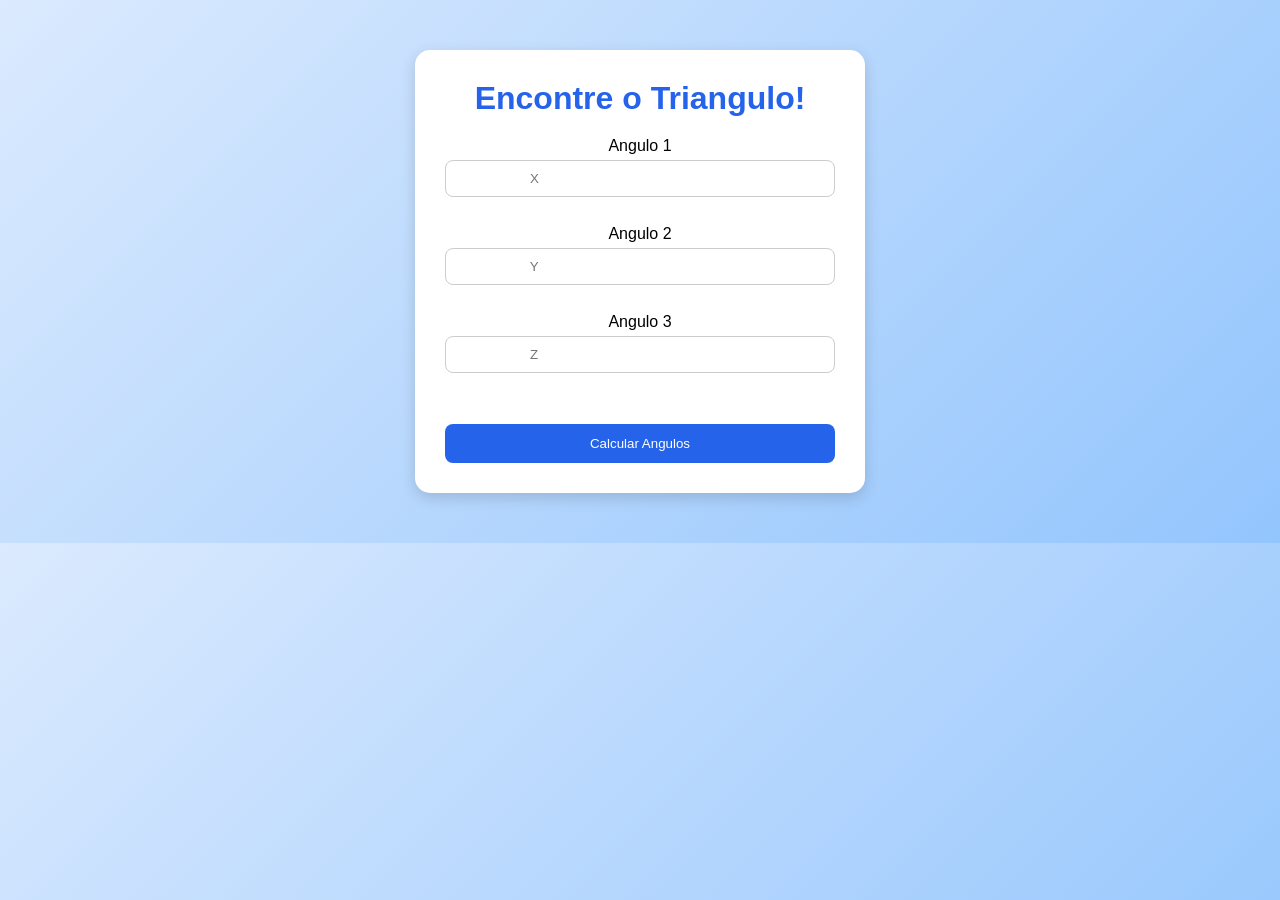
<file: Trabalho 2°Bim/Ex1/index.html>
<!DOCTYPE html>
<html lang="PT-BR">
<head>
     <link rel="stylesheet" href="style.css">
    <title>Encontre o Triangulo</title>
</head>
<body>
    <div id="Parte1">
    <h1>Encontre o Triangulo!</h1>
     
    <label>Angulo 1<br><input id="Angulo1" placeholder="                    X                    "></label>
    <br>
    <label>Angulo 2<br><input id="Angulo2" placeholder="                    Y                    "></label>
    <br>
    <label>Angulo 3<br><input id="Angulo3" placeholder="                    Z                    "></label>
    <br><br>
    <button id="btCalcular" >Calcular Angulos</button>
    </div>
    <div id="Parte2" style="display:none">
        <H1>Resultado...</H1>
        <br><br>
        <H3 id="Resultado"></H3>
    </div>


    <script src="script.js"></script>
</body>
</html>
</file>
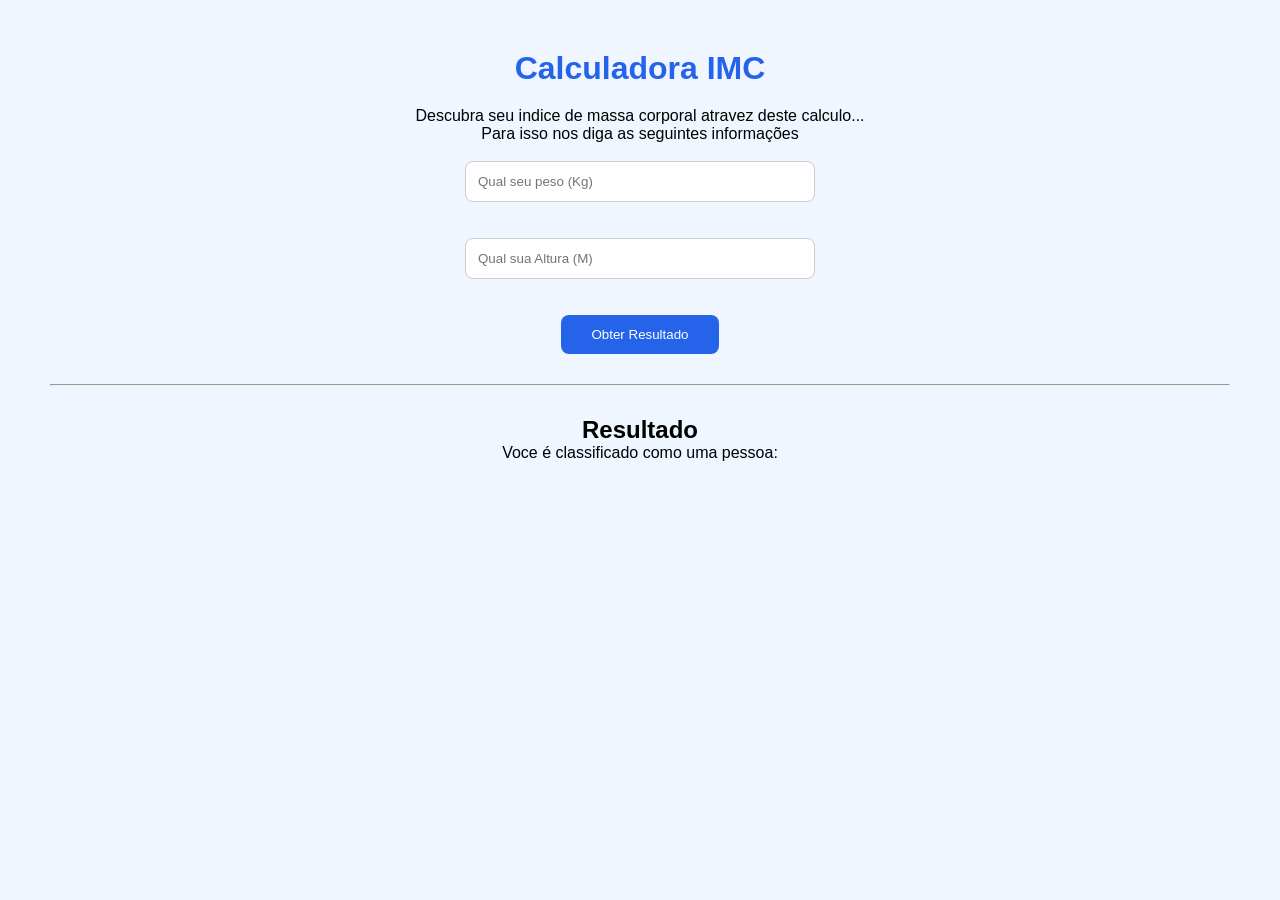
<file: Trabalho 2°Bim/Ex2/index.html>
<!DOCTYPE html>
<html lang="PT-BR">

<head>
     <link rel="stylesheet" href="style.css">
    <title>Calculadora IMC</title>
</head>

<body>
    <h1>Calculadora IMC</h1>
    <p>Descubra seu indice de massa corporal atravez deste calculo...
        <br>Para isso nos diga as seguintes informações
    </p>
    <br>
    <input  type="number" id="Peso" placeholder="Qual seu peso (Kg)">
    <br><br>
    <input  type="number" id="Altura" placeholder="Qual sua Altura (M)">
    <br><br>
    <button id="btCalcular">Obter Resultado</button>
    <hr>
    <h2>Resultado</h2>
    <p>Voce é classificado como uma pessoa:</p>
    <br>
    <h3 id="Resultado"></h3>


    <script src="script.js"></script>
</body>

</html>
</file>
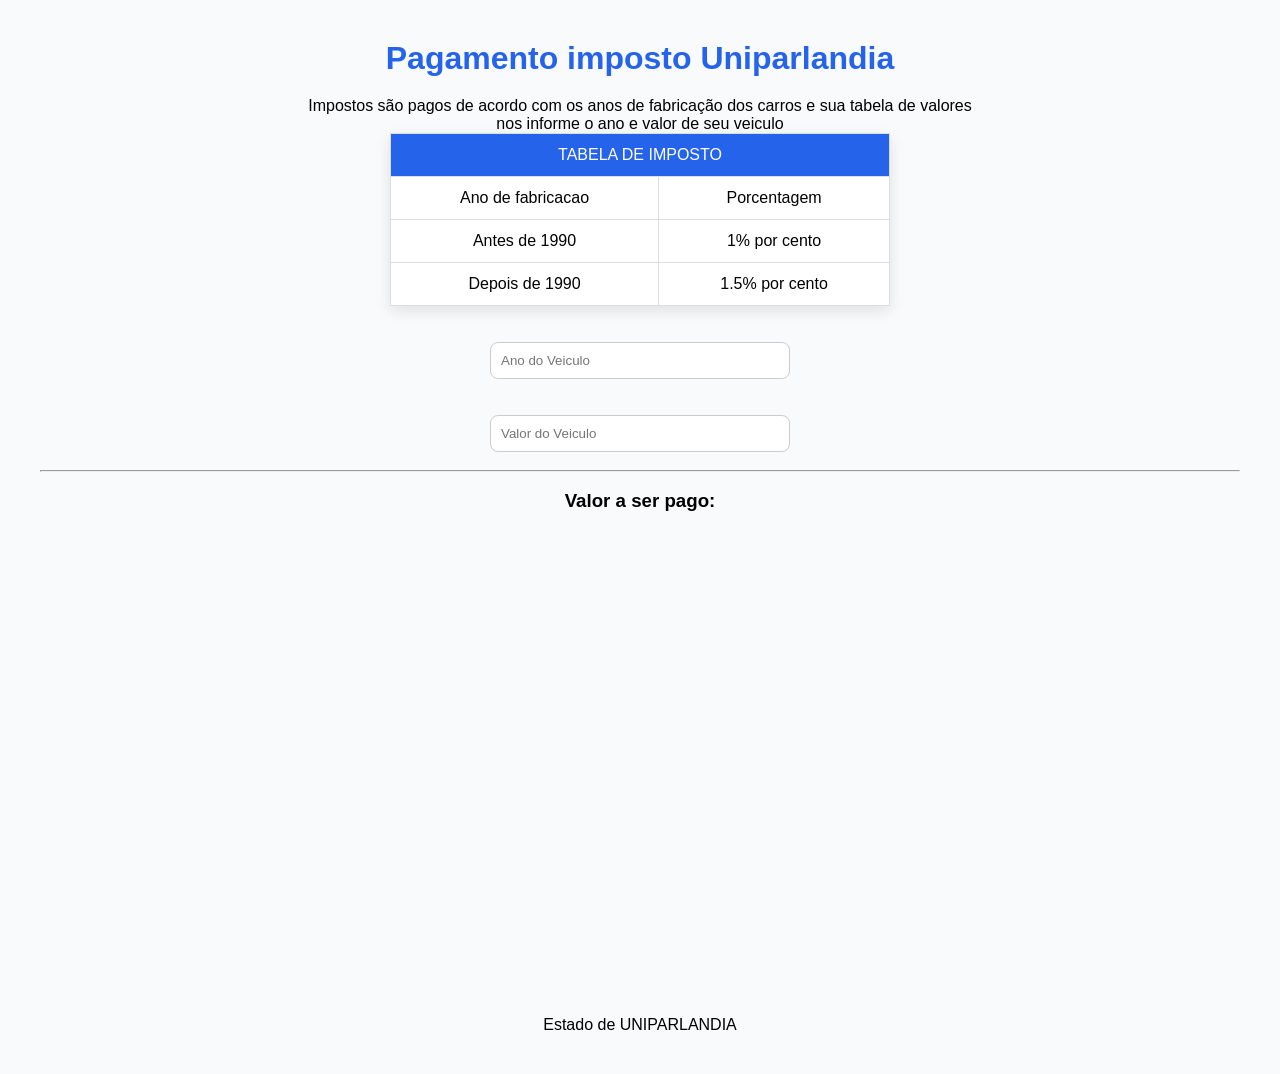
<file: Trabalho 2°Bim/Ex3/index.html>
<!DOCTYPE html>
<html lang="PT-BR">

<head>
     <link rel="stylesheet" href="style.css">
    <title>Uniparlandia</title>
</head>

<body>
    <h1>Pagamento imposto Uniparlandia</h1>
    <p>Impostos s&atildeo pagos de acordo com os anos de fabrica&ccedil&atildeo dos carros e sua tabela de valores<br>
        nos informe o ano e valor de seu veiculo</p>

    <table border="1">
        <tr>
            <td colspan="2">TABELA DE IMPOSTO</td>
        </tr>
        <tr>
            <td>Ano de fabricacao</td>
            <td>Porcentagem </td>
        </tr>
        <tr>
            <td>Antes de 1990</td>
            <td>1% por cento</td>
        </tr>
        <tr>
            <td>Depois de 1990</td>
            <td>1.5% por cento</td>
        </tr>
    </table>


    <br><br>
    <input id="Ano" placeholder="Ano do Veiculo">
    <br><br>
    <input id="Valor" placeholder="Valor do Veiculo"><br>
    <hr><br>
    <h3>Valor a ser pago:</h3>
    <p id="Resultado"></p>

    <script src="script.js"></script>
</body>

</html>























<br><br><br><br><br><br><br><br><br><br><br><br><br><br><br><br><br><br><br><br><br><br><br><br><br><br><br><br>
<p>Estado de UNIPARLANDIA</p>
</body>

</html>
</file>
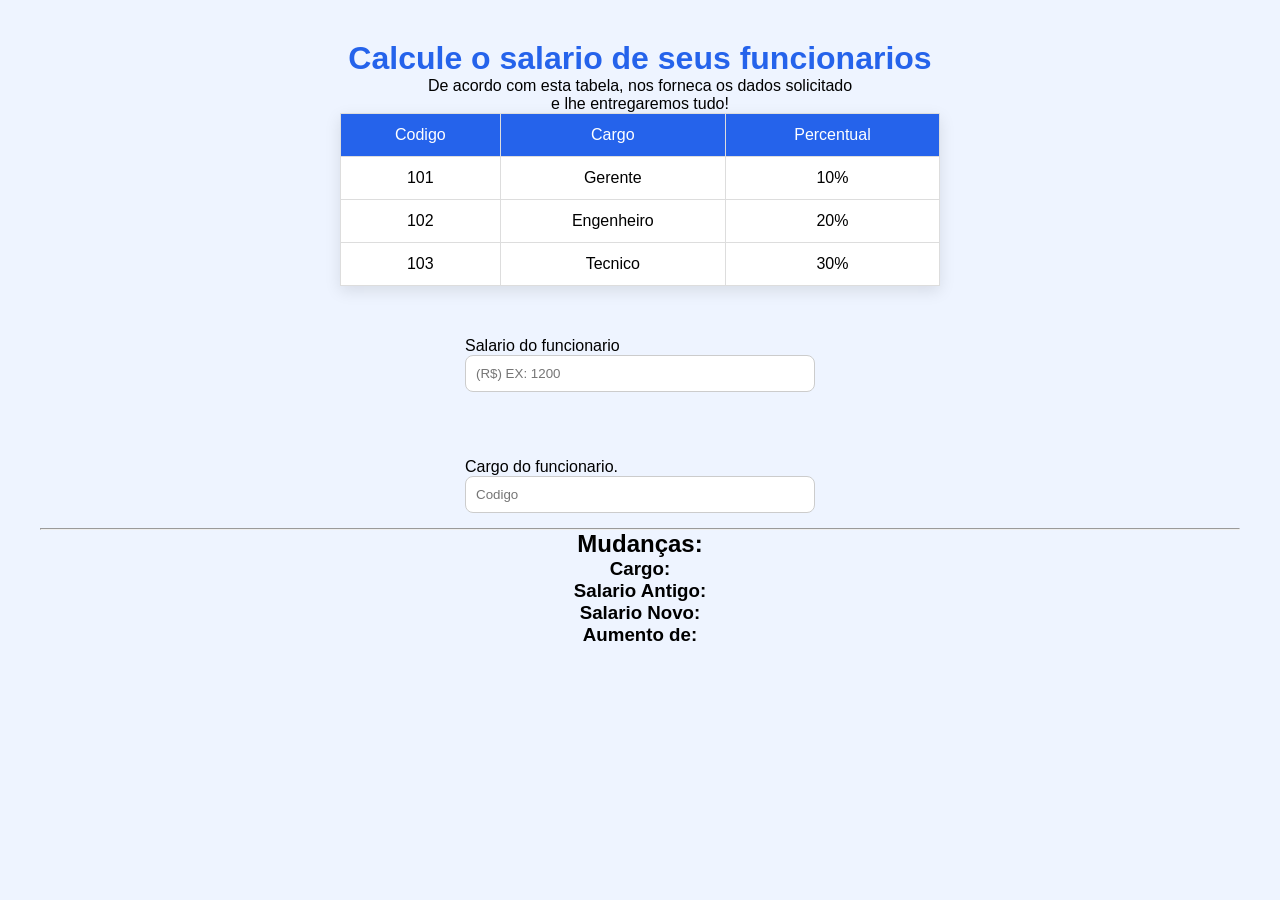
<file: Trabalho 2°Bim/Ex4/index.html>
<!DOCTYPE html>
<html lang="PT-BR">
<head>
    <link rel="stylesheet" href="style.css">
    <title>Calculo Salario</title>
</head>
<body>

    <h1>Calcule o salario de seus funcionarios</h1>
    <p>De acordo com esta tabela, nos forneca os dados solicitado<br> e lhe entregaremos tudo!</p>


    <table border="1">
        <tr>
            <td>Codigo</td>
            <td>Cargo</td>
            <td>Percentual</td>
        </tr>
        <tr>
            <td>101</td>
            <td>Gerente</td>
            <td>10%</td>
        </tr>
        <tr>
            <td>102</td>
            <td>Engenheiro</td>
            <td>20%</td>
        </tr>
        <Tr>
            <td>103</td>
            <td>Tecnico</td>
            <td>30%</td>
        </Tr>
    </table>
    <br><br>


    <Label>Salario do funcionario
        <input id="inpSalario" placeholder="(R$) EX: 1200">
    </Label>
    <br><br>
    <label>Cargo do funcionario. 
        <input id="inpCod" placeholder="Codigo">
    </label>

    
    <hr>
    <h2>Mudanças:</h2>
    
    <H3>Cargo:</H3>
    <p id="Cargo"></p>
    <h3>Salario Antigo:</h3>
    <p id="salAntigo"></p>
    <h3>Salario Novo:</h3>
    <p id="salNovo"></p>
    <h3>Aumento de:</h3>
    <p id="Aumento"></p>

    <script src="script.js"></script>
</body>
</html>
</file>
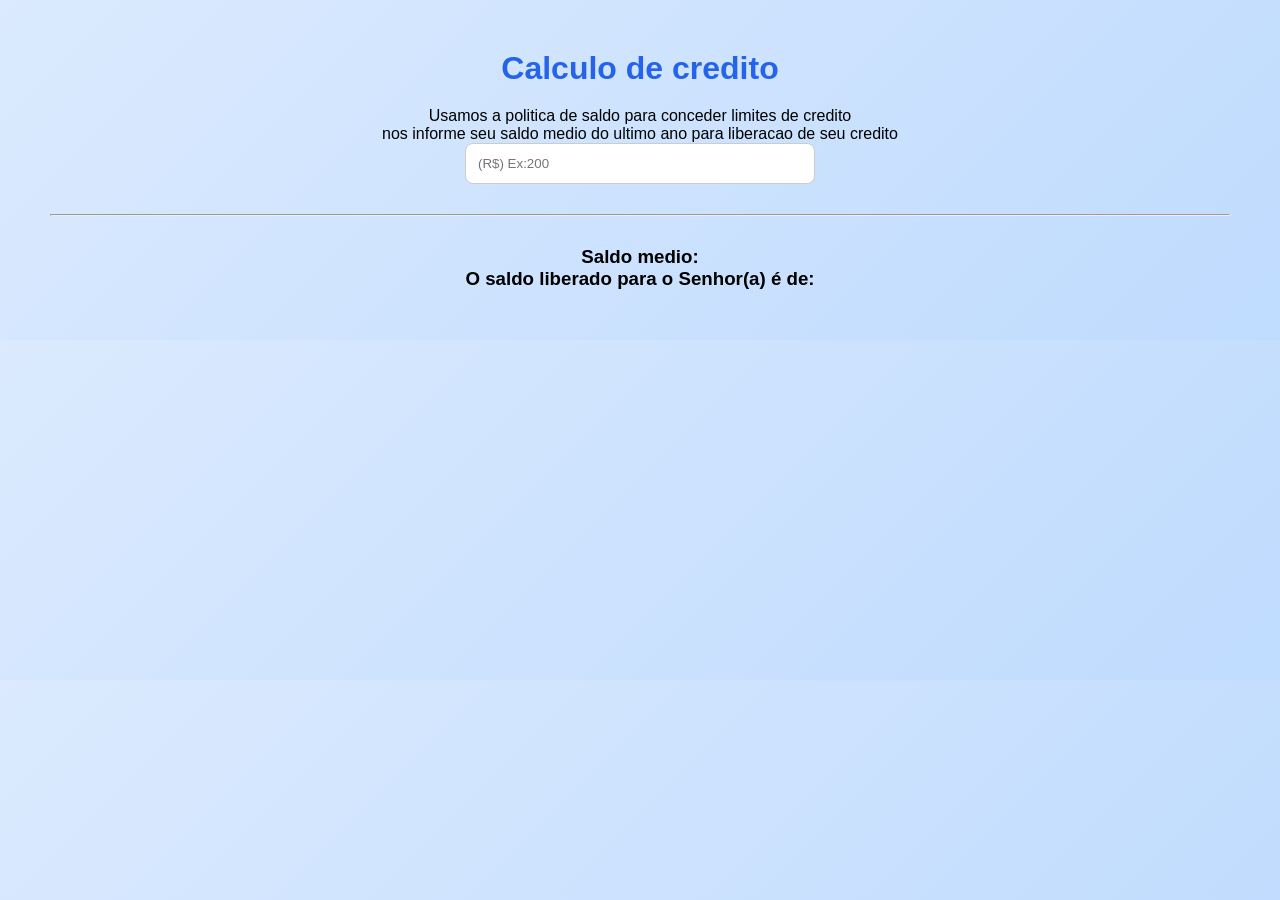
<file: Trabalho 2°Bim/Ex5/index.html>
<!DOCTYPE html>
<html lang="PT-BR">
<head>
     <link rel="stylesheet" href="style.css">
    <title>Calculo de Credito</title>
</head>
<body>

    <h1>Calculo de credito</h1>
    <p>Usamos a politica de saldo para conceder limites de credito<br>nos informe seu saldo medio do ultimo ano para liberacao de seu credito</p>

    <input id="inputSaldo" placeholder="(R$) Ex:200">

    <hr>
    <h3>Saldo medio:</h3><p id="saldoMedio"></p>
    <h3>O saldo liberado para o Senhor(a) é de:</h3>
    <p id="Resultado"></p>
<script src="script.js"></script>  
</body>
</html>
</file>
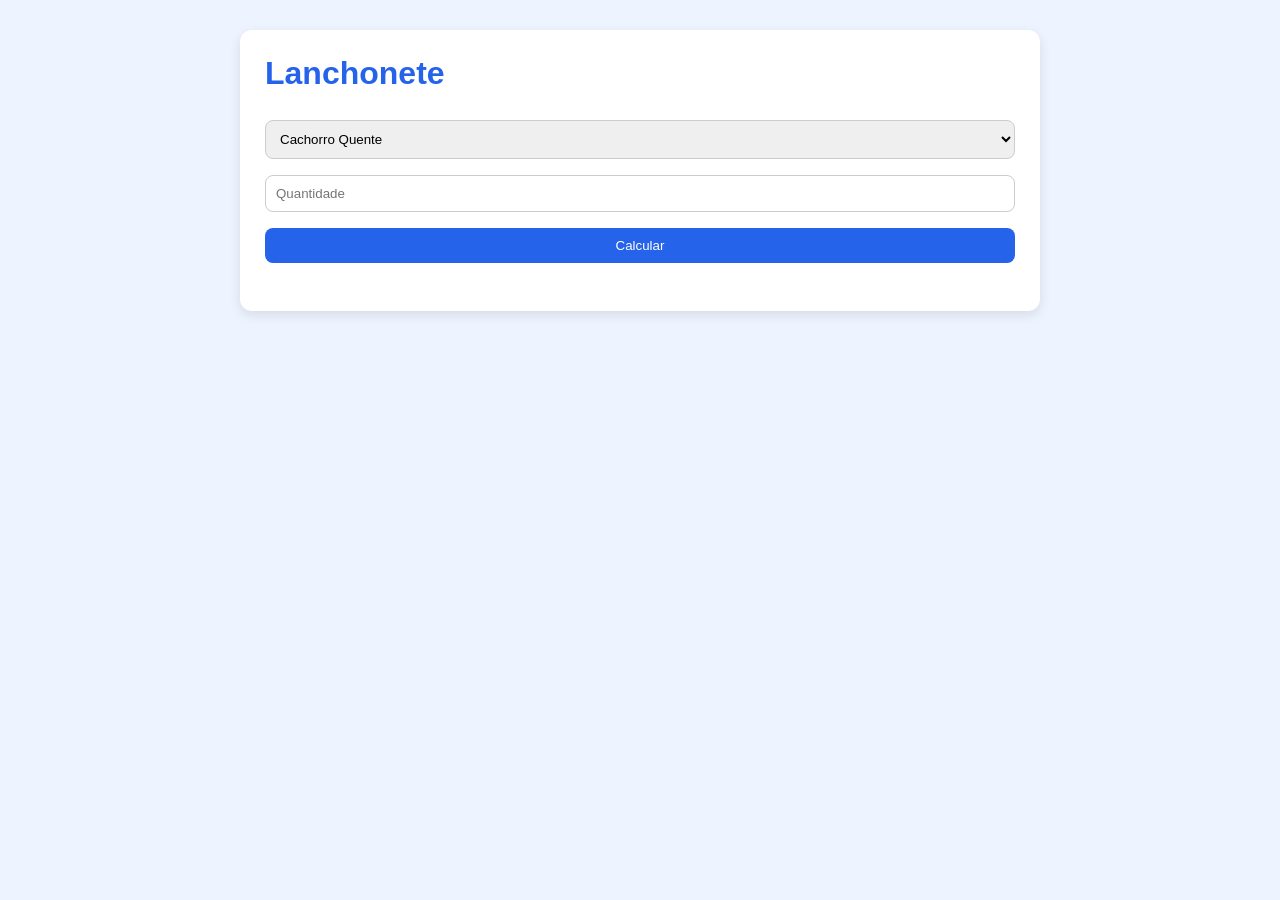
<file: Trabalho 2°Bim/Ex6/index.html>
<!DOCTYPE html><html><head><link rel="stylesheet" href="style.css"></head><body><div class="container"><h1>Lanchonete</h1><select id="produto"><option value="11">Cachorro Quente</option><option value="8.5">Bauru</option><option value="8">Misto Quente</option><option value="9">Hamburger</option><option value="10">Cheeseburger</option><option value="4.5">Refrigerante</option></select><input id="qtd" type="number" placeholder="Quantidade"><button onclick="calc()">Calcular</button><div id="res" class="resultado"></div></div><script src="script.js"></script></body></html>
</file>
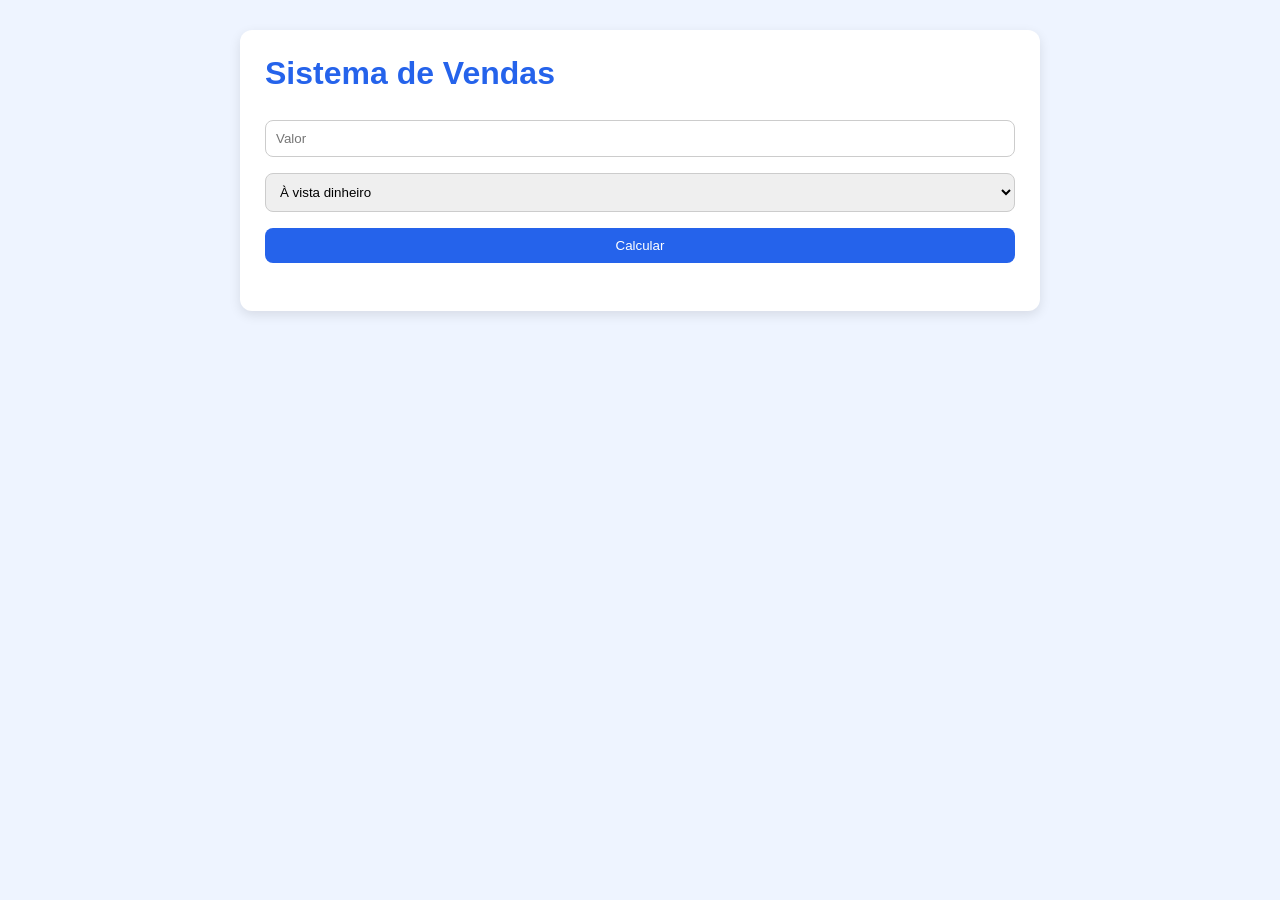
<file: Trabalho 2°Bim/Ex7/index.html>
<!DOCTYPE html><html><head><link rel="stylesheet" href="style.css"></head><body><div class="container"><h1>Sistema de Vendas</h1><input id="valor" type="number" placeholder="Valor"><select id="cond"><option value="a">À vista dinheiro</option><option value="b">Cartão</option><option value="c">2x sem juros</option><option value="d">2x com juros</option></select><button onclick="calc()">Calcular</button><div id="res" class="resultado"></div></div><script src="script.js"></script></body></html>
</file>
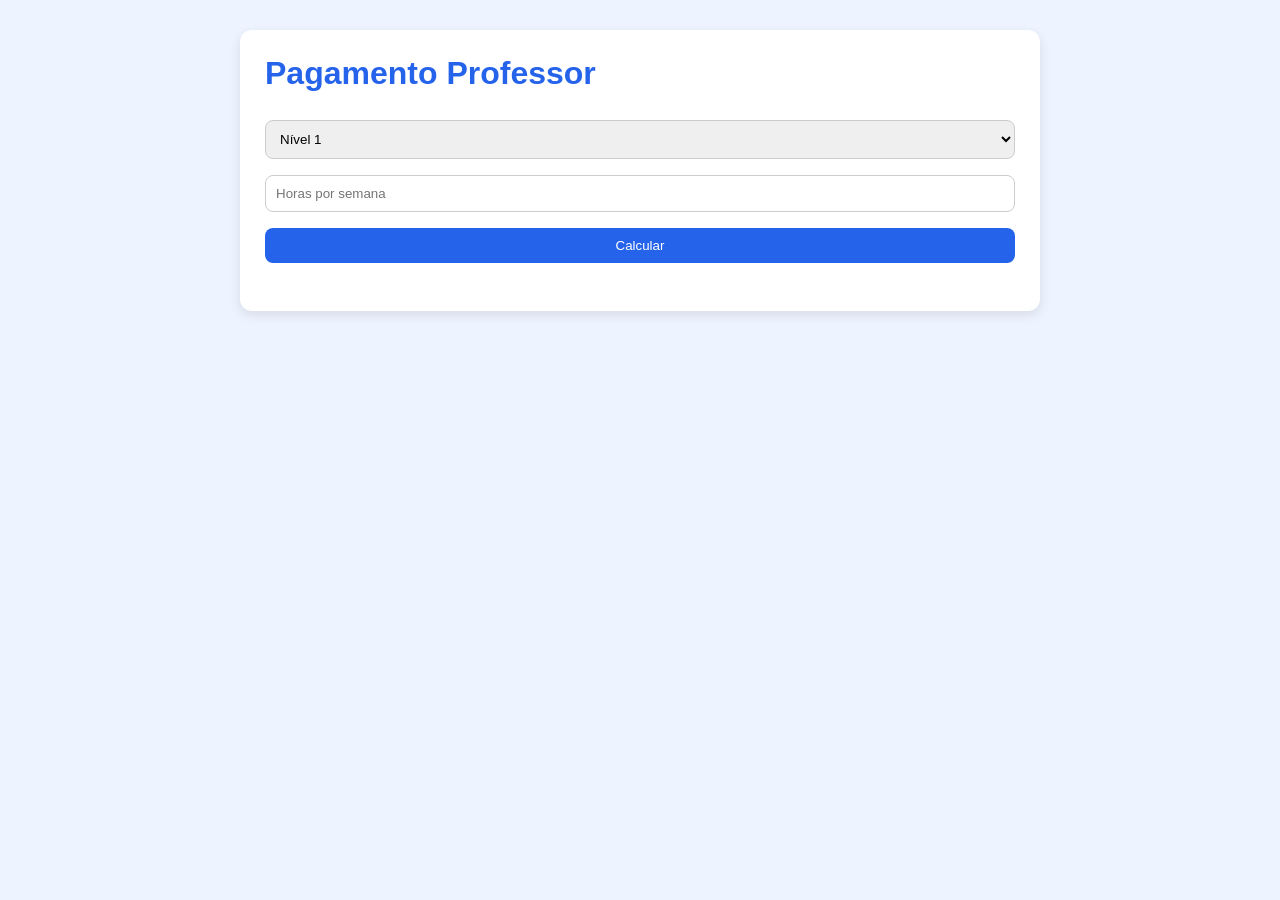
<file: Trabalho 2°Bim/Ex8/index.html>
<!DOCTYPE html><html><head><link rel="stylesheet" href="style.css"></head><body><div class="container"><h1>Pagamento Professor</h1><select id="nivel"><option value="12">Nível 1</option><option value="17">Nível 2</option><option value="25">Nível 3</option></select><input id="horas" type="number" placeholder="Horas por semana"><button onclick="calc()">Calcular</button><div id="res" class="resultado"></div></div><script src="script.js"></script></body></html>
</file>
<file: Trabalho 2°Bim/Ex1/style.css>
*{
    margin:0;
    padding:0;
    box-sizing:border-box;
    font-family:Arial, Helvetica, sans-serif;
}

body{
    background:linear-gradient(135deg,#dbeafe,#93c5fd);
    padding:50px;
    text-align:center;
}

#Parte1,
#Parte2{
    background:white;
    width:450px;
    margin:auto;
    padding:30px;
    border-radius:15px;
    box-shadow:0 5px 15px rgba(0,0,0,.15);
}

h1{
    color:#2563eb;
    margin-bottom:20px;
}

label{
    display:block;
    margin-top:10px;
}

input{
    width:100%;
    padding:10px;
    margin-top:5px;
    border-radius:8px;
    border:1px solid #ccc;
}

button{
    width:100%;
    padding:12px;
    margin-top:15px;
    background:#2563eb;
    color:white;
    border:none;
    border-radius:8px;
    cursor:pointer;
}

button:hover{
    background:#1d4ed8;
}

#Resultado{
    color:#16a34a;
}
</file>
<file: Trabalho 2°Bim/Ex2/style.css>
*{
    margin:0;
    padding:0;
    box-sizing:border-box;
    font-family:Arial,sans-serif;
}

body{
    background:#eff6ff;
    padding:50px;
}

h1{
    text-align:center;
    color:#2563eb;
    margin-bottom:20px;
}

p{
    text-align:center;
}

input{
    width:350px;
    display:block;
    margin:auto;
    padding:12px;
    border-radius:8px;
    border:1px solid #ccc;
}

button{
    display:block;
    margin:auto;
    padding:12px 30px;
    background:#2563eb;
    color:white;
    border:none;
    border-radius:8px;
    cursor:pointer;
}

button:hover{
    background:#1d4ed8;
}

hr{
    margin:30px 0;
}

h2,h3{
    text-align:center;
}

#Resultado{
    color:#16a34a;
}
</file>
<file: Trabalho 2°Bim/Ex3/style.css>
*{
    margin:0;
    padding:0;
    box-sizing:border-box;
    font-family:Arial,sans-serif;
}

body{
    background:#f8fafc;
    padding:40px;
}

h1{
    text-align:center;
    color:#2563eb;
    margin-bottom:20px;
}

p{
    text-align:center;
}

table{
    width:500px;
    margin:auto;
    border-collapse:collapse;
    background:white;
    box-shadow:0 5px 15px rgba(0,0,0,.1);
}

td{
    border:1px solid #ddd;
    padding:12px;
    text-align:center;
}

tr:first-child{
    background:#2563eb;
    color:white;
}

input{
    width:300px;
    display:block;
    margin:auto;
    padding:10px;
    border-radius:8px;
    border:1px solid #ccc;
}

h3{
    text-align:center;
}

#Resultado{
    text-align:center;
    color:#16a34a;
    font-size:22px;
    font-weight:bold;
}
</file>
<file: Trabalho 2°Bim/Ex4/style.css>
*{
    margin:0;
    padding:0;
    box-sizing:border-box;
    font-family:Arial,sans-serif;
}

body{
    background:#eef4ff;
    padding:40px;
}

h1{
    text-align:center;
    color:#2563eb;
}

p{
    text-align:center;
}

table{
    width:600px;
    margin:auto;
    border-collapse:collapse;
    background:white;
    box-shadow:0 5px 15px rgba(0,0,0,.1);
}

td{
    border:1px solid #ddd;
    padding:12px;
    text-align:center;
}

tr:first-child{
    background:#2563eb;
    color:white;
}

label{
    display:block;
    width:350px;
    margin:15px auto;
}

input{
    width:100%;
    padding:10px;
    border-radius:8px;
    border:1px solid #ccc;
}

h2,h3{
    text-align:center;
}

#Cargo,
#salAntigo,
#salNovo,
#Aumento{
    text-align:center;
    color:#16a34a;
    font-weight:bold;
}
</file>
<file: Trabalho 2°Bim/Ex5/style.css>
*{
    margin:0;
    padding:0;
    box-sizing:border-box;
    font-family:Arial,sans-serif;
}

body{
    background:linear-gradient(135deg,#dbeafe,#bfdbfe);
    padding:50px;
}

h1{
    text-align:center;
    color:#2563eb;
    margin-bottom:20px;
}

p{
    text-align:center;
}

input{
    width:350px;
    display:block;
    margin:auto;
    padding:12px;
    border-radius:8px;
    border:1px solid #ccc;
}

hr{
    margin:30px 0;
}

h3{
    text-align:center;
}

#saldoMedio,
#Resultado{
    text-align:center;
    font-size:22px;
    color:#16a34a;
    font-weight:bold;
}
</file>
<file: Trabalho 2°Bim/Ex6/style.css>
*{margin:0;padding:0;box-sizing:border-box;font-family:Arial,sans-serif}
body{background:#eef4ff;padding:30px}
.container{max-width:800px;margin:auto;background:white;padding:25px;border-radius:12px;box-shadow:0 4px 12px rgba(0,0,0,.1)}
h1{color:#2563eb;margin-bottom:20px}
input,select,button{width:100%;padding:10px;margin:8px 0;border:1px solid #ccc;border-radius:8px}
button{background:#2563eb;color:white;border:none;cursor:pointer}
button:hover{opacity:.9}
.resultado{margin-top:15px;font-weight:bold}
</file>
<file: Trabalho 2°Bim/Ex7/style.css>
*{margin:0;padding:0;box-sizing:border-box;font-family:Arial,sans-serif}
body{background:#eef4ff;padding:30px}
.container{max-width:800px;margin:auto;background:white;padding:25px;border-radius:12px;box-shadow:0 4px 12px rgba(0,0,0,.1)}
h1{color:#2563eb;margin-bottom:20px}
input,select,button{width:100%;padding:10px;margin:8px 0;border:1px solid #ccc;border-radius:8px}
button{background:#2563eb;color:white;border:none;cursor:pointer}
button:hover{opacity:.9}
.resultado{margin-top:15px;font-weight:bold}
</file>
<file: Trabalho 2°Bim/Ex8/style.css>
*{margin:0;padding:0;box-sizing:border-box;font-family:Arial,sans-serif}
body{background:#eef4ff;padding:30px}
.container{max-width:800px;margin:auto;background:white;padding:25px;border-radius:12px;box-shadow:0 4px 12px rgba(0,0,0,.1)}
h1{color:#2563eb;margin-bottom:20px}
input,select,button{width:100%;padding:10px;margin:8px 0;border:1px solid #ccc;border-radius:8px}
button{background:#2563eb;color:white;border:none;cursor:pointer}
button:hover{opacity:.9}
.resultado{margin-top:15px;font-weight:bold}
</file>
